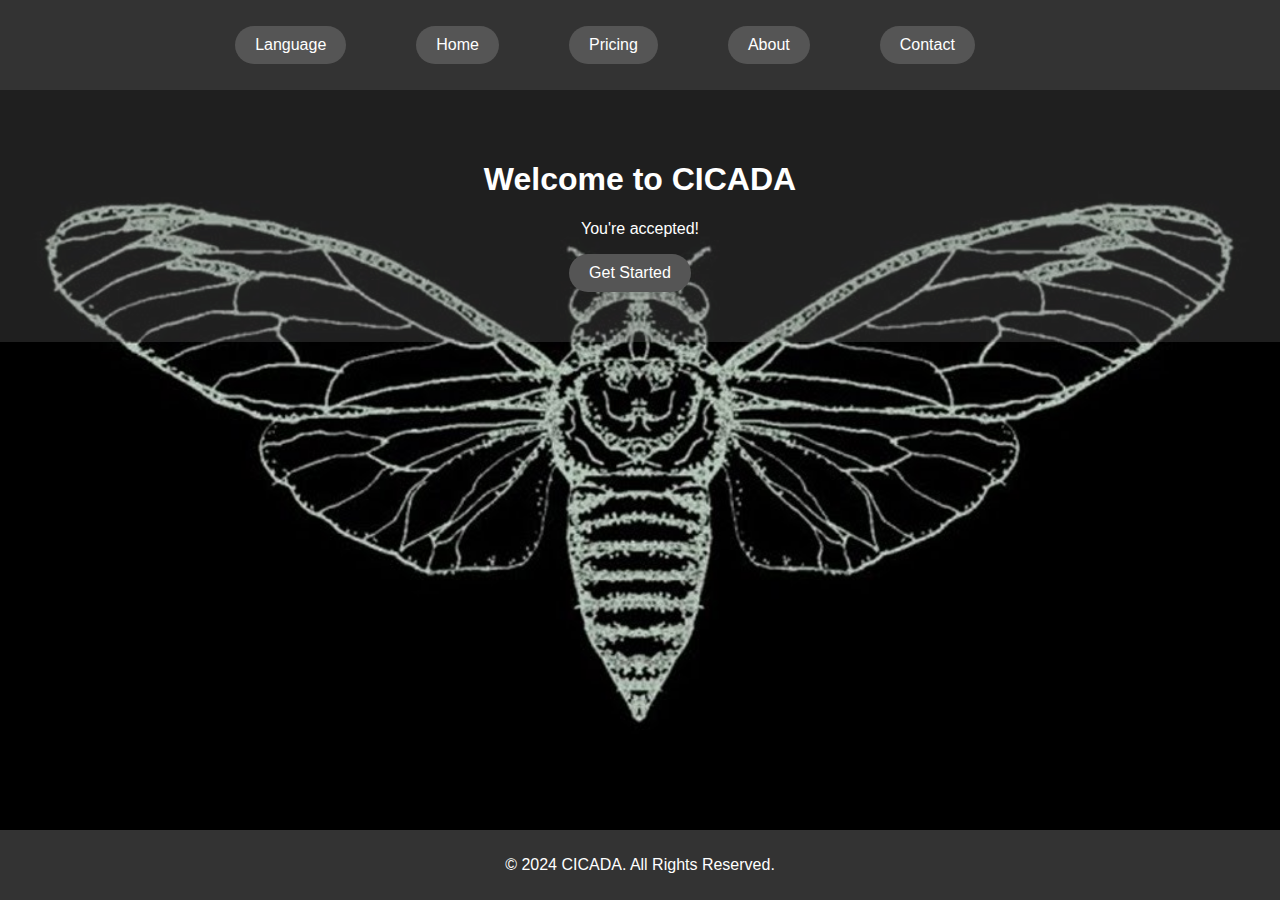
<file: index.html>
<!DOCTYPE html>
<html lang="en">

<head>
    <meta charset="UTF-8">
    <meta http-equiv="X-UA-Compatible" content="IE=edge">
    <meta name="viewport" content="width=device-width, initial-scale=1.0">
    <title>CICADA</title>
    <link rel="stylesheet" href="styles.css">
</head>

<body>
    <header>
        <nav class="center">
            <ul>
                 <li><a href="#" id="languageBtn" class="btn-gray">Language</a></li>
                 <li><a href="index.html" id="homeLink" class="btn-gray">Home</a></li>
                 <li><a href="pricing.html" id="pricingLink" class="btn-gray">Pricing</a></li>
                 <li><a href="about.html" id="aboutLink" class="btn-gray">About</a></li>
                 <li><a href="contact.html" id="contactLink" class="btn-gray">Contact</a></li>
            </ul>
        </nav>
    </header>

    <main>
        <section class="hero">
            <h1>Welcome to CICADA</h1>
            <p>You're accepted!</p>
            <a href="#" class="btn-gray">Get Started</a>
        </section>
    </main>

    <footer>
        <p>&copy; 2024 CICADA. All Rights Reserved.</p>
    </footer>

    <script src="script.js"></script>
</body>

</html>
</file>
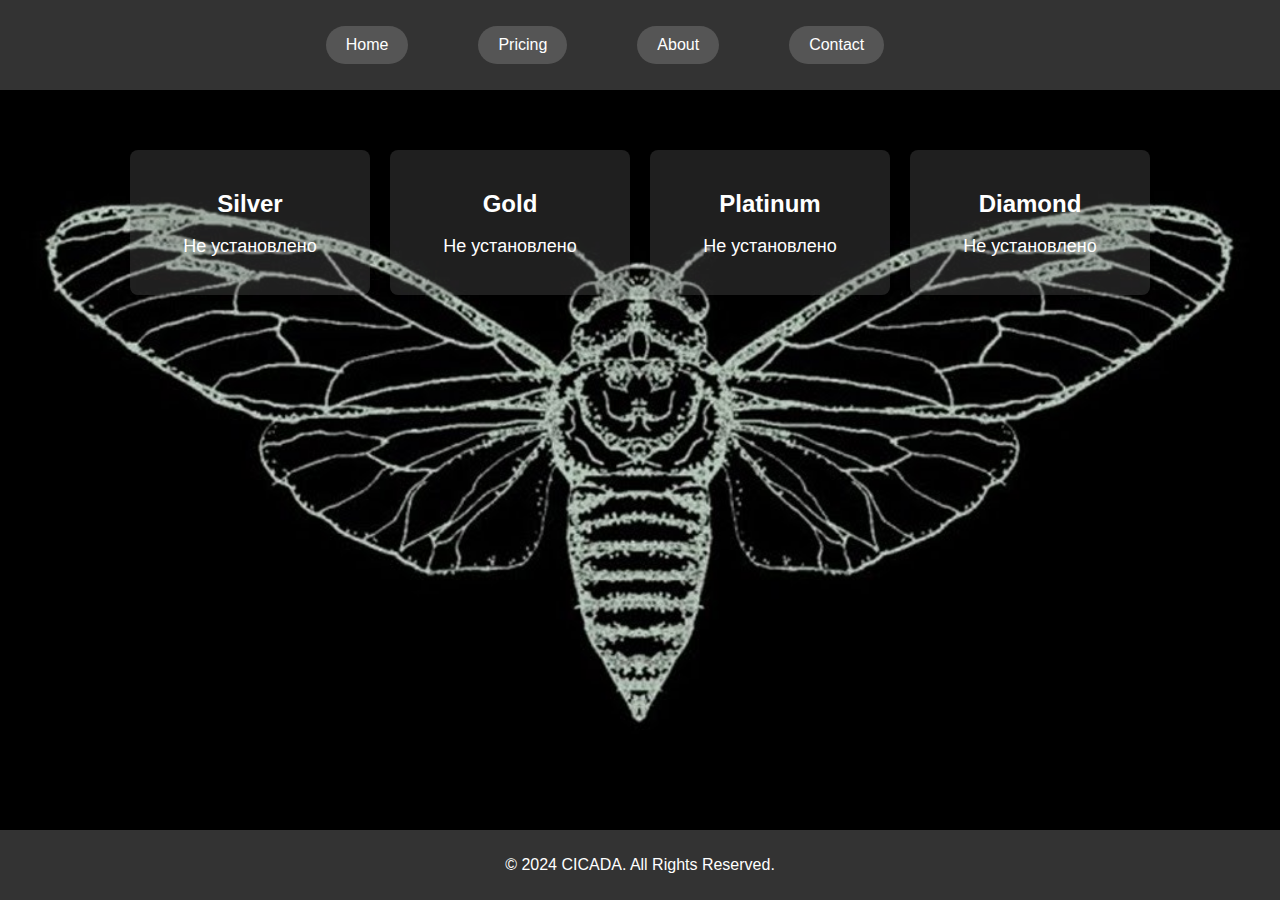
<file: pricing.html>
<!DOCTYPE html>
<html lang="en">

<head>
    <meta charset="UTF-8">
    <meta http-equiv="X-UA-Compatible" content="IE=edge">
    <meta name="viewport" content="width=device-width, initial-scale=1.0">
    <title>Pricing - CICADA</title>
    <link rel="stylesheet" href="styles.css">
</head>

<body>
    <header>
        <nav class="center">
            <ul>
                <li><a href="index.html" class="btn-gray">Home</a></li>
                <li><a href="pricing.html" class="btn-gray">Pricing</a></li>
                <li><a href="about.html" class="btn-gray">About</a></li>
                <li><a href="contact.html" class="btn-gray">Contact</a></li>
            </ul>
        </nav>
    </header>

    <main>
        <section class="pricing">
            <div class="pricing-tier">
                <h2>Silver</h2>
                <p>Не установлено</p>
            </div>
            <div class="pricing-tier">
                <h2>Gold</h2>
                <p>Не установлено</p>
            </div>
            <div class="pricing-tier">
                <h2>Platinum</h2>
                <p>Не установлено</p>
            </div>
            <div class="pricing-tier">
                <h2>Diamond</h2>
                <p>Не установлено</p>
            </div>
        </section>
    </main>

    <footer>
        <p>&copy; 2024 CICADA. All Rights Reserved.</p>
    </footer>

    <script src="script.js"></script>
</body>

</html>
</file>
<file: styles.css>
/* Общие стили */
body {
    margin: 0;
    padding: 0;
    font-family: Arial, sans-serif;
    background-image: url('cicada.jpg');
    background-size: cover;
    background-repeat: no-repeat;
    background-attachment: fixed;
    background-position: center;
    background-color: #f7f7f7;
}

header {
    background-color: #333;
    color: #fff;
    padding: 10px;
}

nav ul {
    list-style: none;
    display: flex;
    justify-content: center;
    padding: 0;
}

nav li {
    margin-right: 50px;
}

a {
    color: #fff;
    text-decoration: none;
}

.btn,
.btn-gray {
    display: inline-block;
    padding: 10px 20px;
    color: #fff;
    text-decoration: none;
    border: none;
    border-radius: 25px;
    margin-right: 20px;
    transition: background-color 0.3s;
}

.btn {
    background-color: #ff4500;
}

.btn-gray {
    background-color: #555;
}

.btn:hover,
.btn-gray:hover {
    background-color: #a52a00;
}

.hero {
    text-align: center;
    padding: 50px 0;
    background-color: rgba(102, 102, 102, 0.3);
    color: #fff;
}

.features {
    text-align: center;
    padding: 50px 0;
}

.feature {
    margin-bottom: 20px;
}

footer {
    position: fixed;
    left: 0;
    bottom: 0;
    width: 100%;
    background-color: #333;
    color: #fff;
    text-align: center;
    padding: 10px 0;
}

/* Стили для цен на странице Pricing */
.pricing {
    display: flex;
    justify-content: center;
    align-items: center;
    flex-wrap: wrap;
    margin-top: 50px;
}

.pricing-tier {
    text-align: center;
    padding: 20px;
    margin: 10px;
    background-color: rgba(102, 102, 102, 0.3);
    border-radius: 8px;
    width: 200px;
    box-shadow: 0 2px 4px rgba(0, 0, 0, 0.1);
    transition: transform 0.3s;
}

.pricing-tier:hover {
    transform: translateY(-5px);
    background-color: rgba(255, 69, 0, 0.3); /* Цвет фона при наведении */
    transition: background-color 0.3s; /* Плавное изменение цвета фона */
    cursor: pointer; /* Изменение курсора при наведении */

}

.pricing-tier h2 {
    color: #fff;
    font-size: 24px;
    margin-bottom: 10px;
}

.pricing-tier p {
    color: #fff;
    font-size: 18px;
}

@media (max-width: 768px) {
    .pricing-tier {
        width: 100%;
    }
}
</file>
